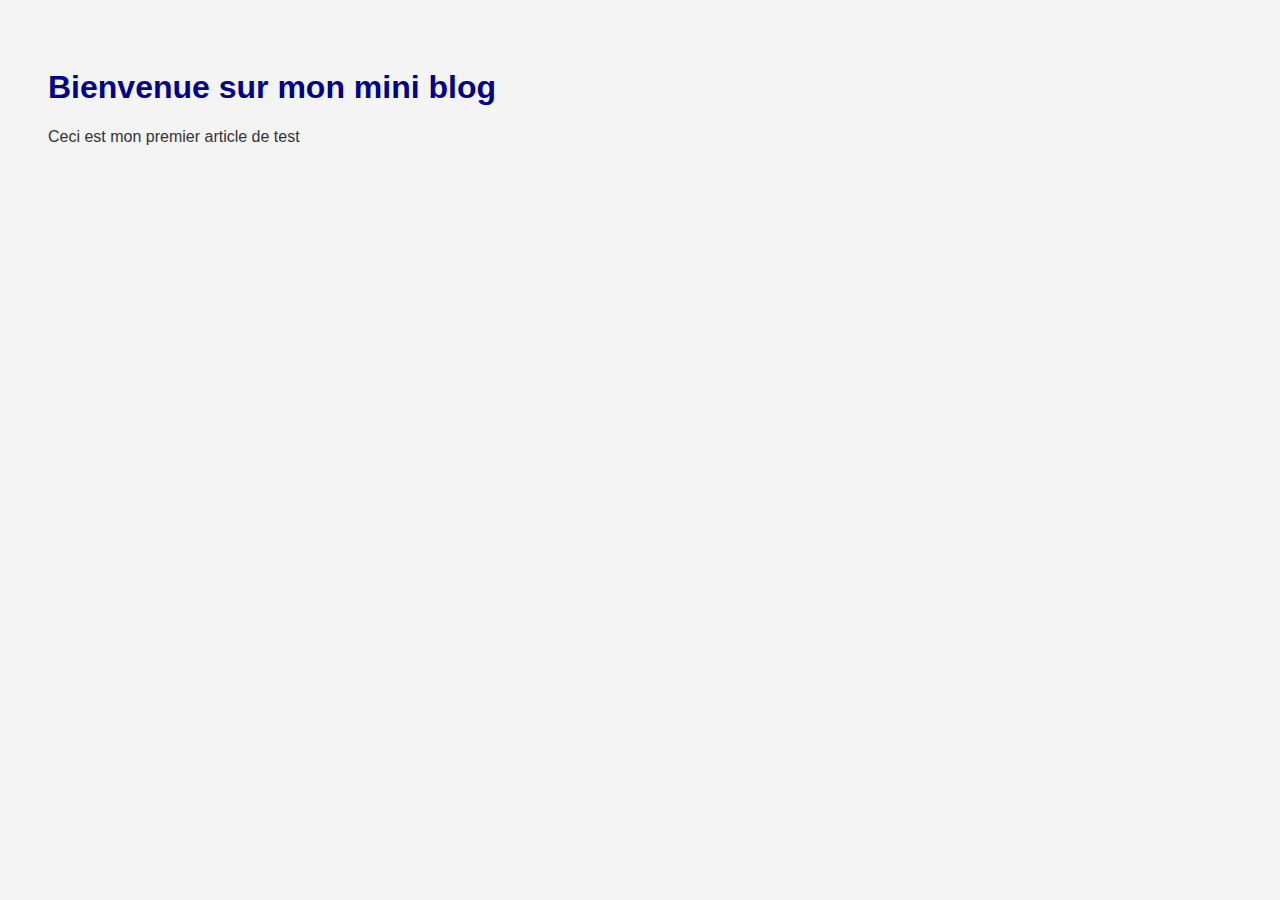
<file: index.html>
<!DOCTYPE html>
<html lang="fr">
  <head>
    <meta charset="UTF-8" />
    <meta name="viewport" content="width=device-width, initial-scale=1.0" />
    <title>Mon mini blog </title>
    <link rel="stylesheet" href="style.css">
  </head>
  <body>
    <h1>Bienvenue sur mon mini blog</h1>
    <p>Ceci est mon premier article de test </p>
  </body>
</html>
</file>
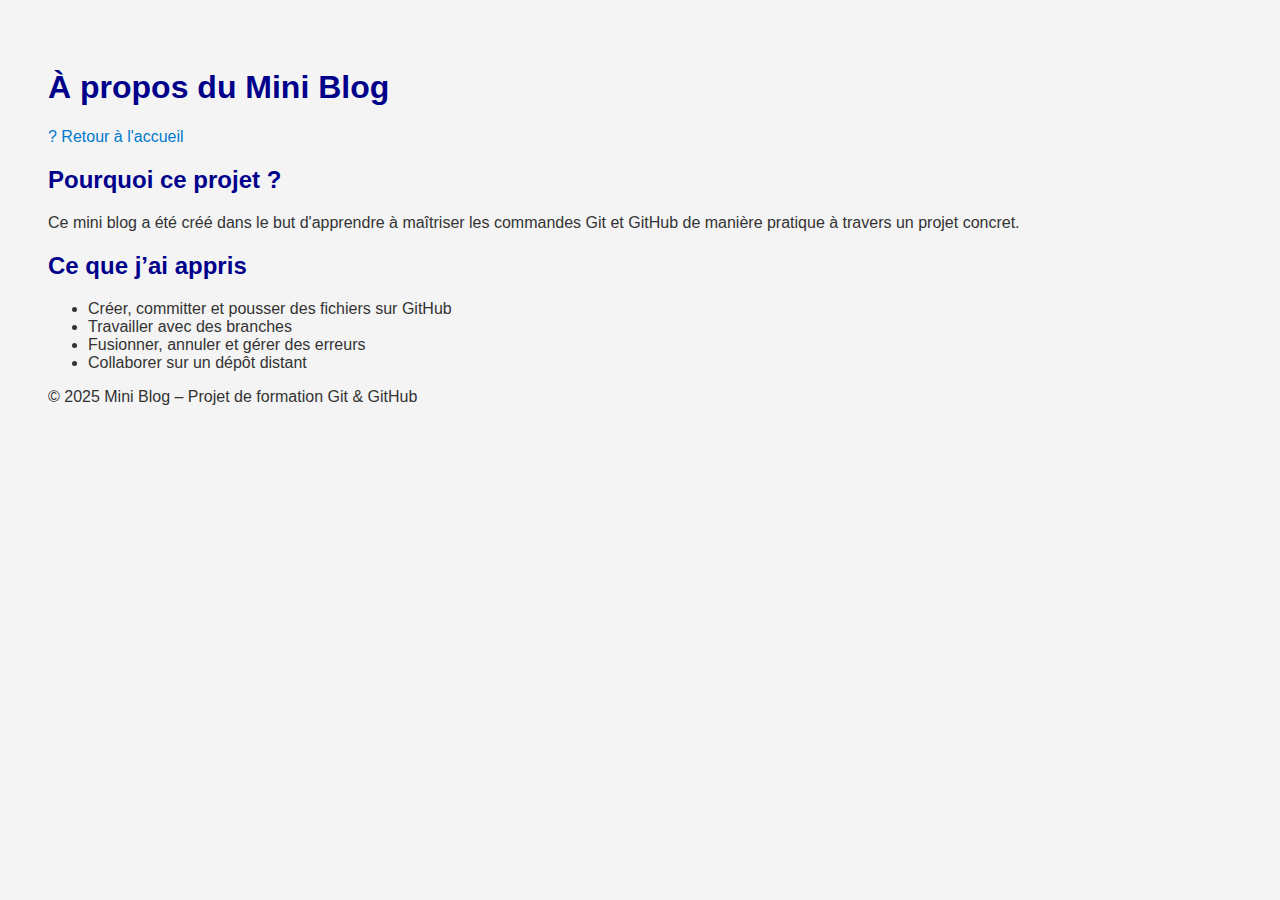
<file: about.html>
<!DOCTYPE html>
<html lang="fr">
  <head>
    <meta charset="UTF-8" />
    <meta name="viewport" content="width=device-width, initial-scale=1.0" />
    <title>À propos - Mini Blog</title>
    <link rel="stylesheet" href="style.css" />
  </head>
  <body>
    <header>
      <h1>À propos du Mini Blog</h1>
      <a href="index.html">? Retour à l'accueil</a>
    </header>

    <main>
      <section>
        <h2>Pourquoi ce projet ?</h2>
        <p>
          Ce mini blog a été créé dans le but d'apprendre à maîtriser les commandes Git et GitHub
          de manière pratique à travers un projet concret.
        </p>
      </section>

      <section>
        <h2>Ce que j’ai appris</h2>
        <ul>
          <li>Créer, committer et pousser des fichiers sur GitHub</li>
          <li>Travailler avec des branches</li>
          <li>Fusionner, annuler et gérer des erreurs</li>
          <li>Collaborer sur un dépôt distant</li>
        </ul>
      </section>
    </main>

    <footer>
      <p>© 2025 Mini Blog – Projet de formation Git & GitHub</p>
    </footer>
  </body>
</html>
</file>
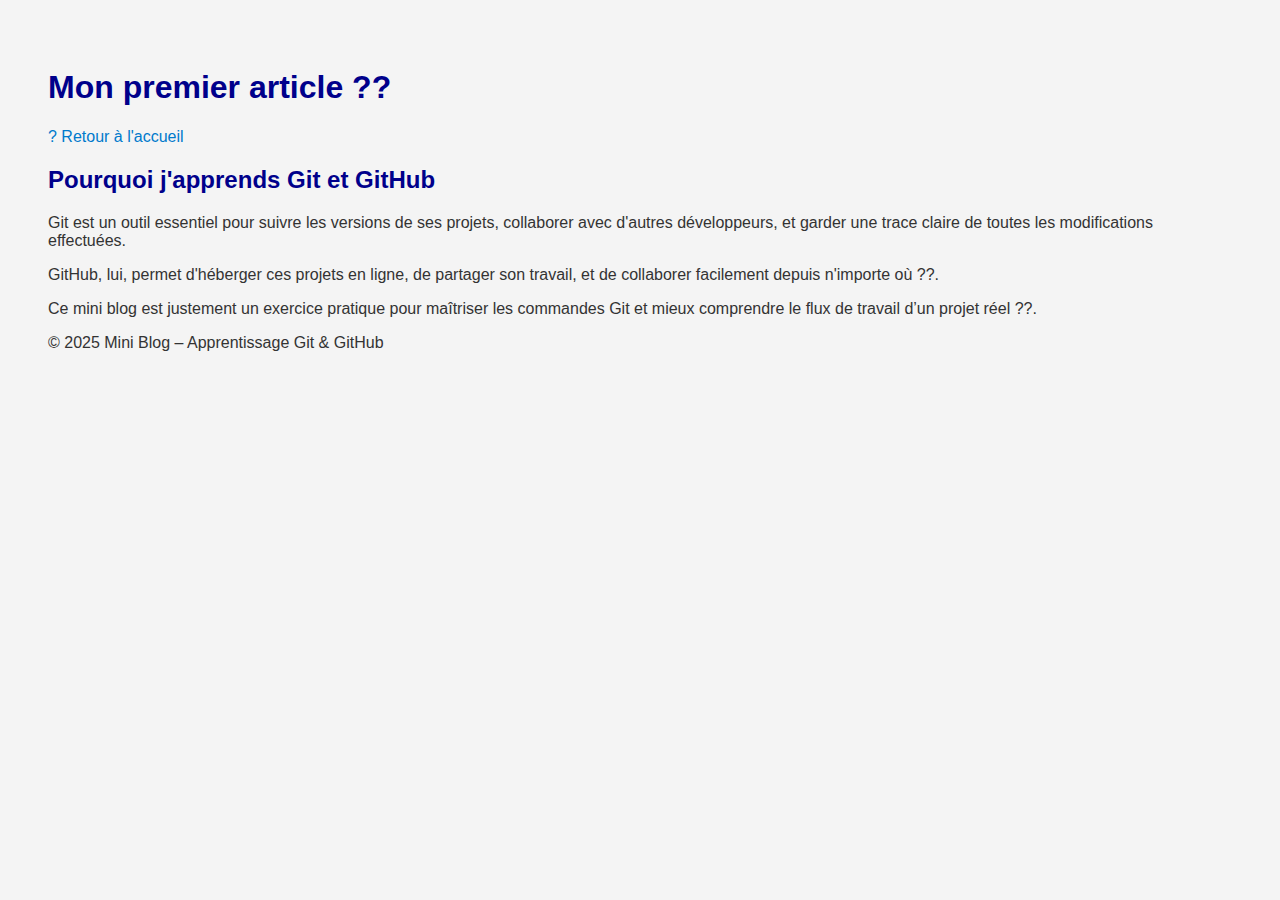
<file: article.html>
<!DOCTYPE html>
<html lang="fr">
  <head>
    <meta charset="UTF-8" />
    <meta name="viewport" content="width=device-width, initial-scale=1.0" />
    <title>Article - Mini Blog</title>
    <link rel="stylesheet" href="style.css" />
  </head>
  <body>
    <header>
      <h1>Mon premier article ??</h1>
      <a href="index.html">? Retour à l'accueil</a>
    </header>

    <main>
      <article>
        <h2>Pourquoi j'apprends Git et GitHub</h2>
        <p>
          Git est un outil essentiel pour suivre les versions de ses projets, collaborer avec d'autres développeurs, et
          garder une trace claire de toutes les modifications effectuées.  
        </p>

        <p>
          GitHub, lui, permet d'héberger ces projets en ligne, de partager son travail, et de collaborer facilement
          depuis n'importe où ??.
        </p>

        <p>
          Ce mini blog est justement un exercice pratique pour maîtriser les commandes Git et mieux comprendre le flux de travail d’un projet réel ??.
        </p>
      </article>
    </main>

    <footer>
      <p>© 2025 Mini Blog – Apprentissage Git & GitHub</p>
    </footer>
  </body>
</html>
</file>
<file: style.css>
body {
  font-family: Arial, sans-serif;
  background-color: #f4f4f4;
  color: #333;
  padding: 40px;
}

h1, h2 {
  color: darkblue;
}

a {
  color: #007acc;
  text-decoration: none;
}

a:hover {
  text-decoration: underline;
}
</file>
